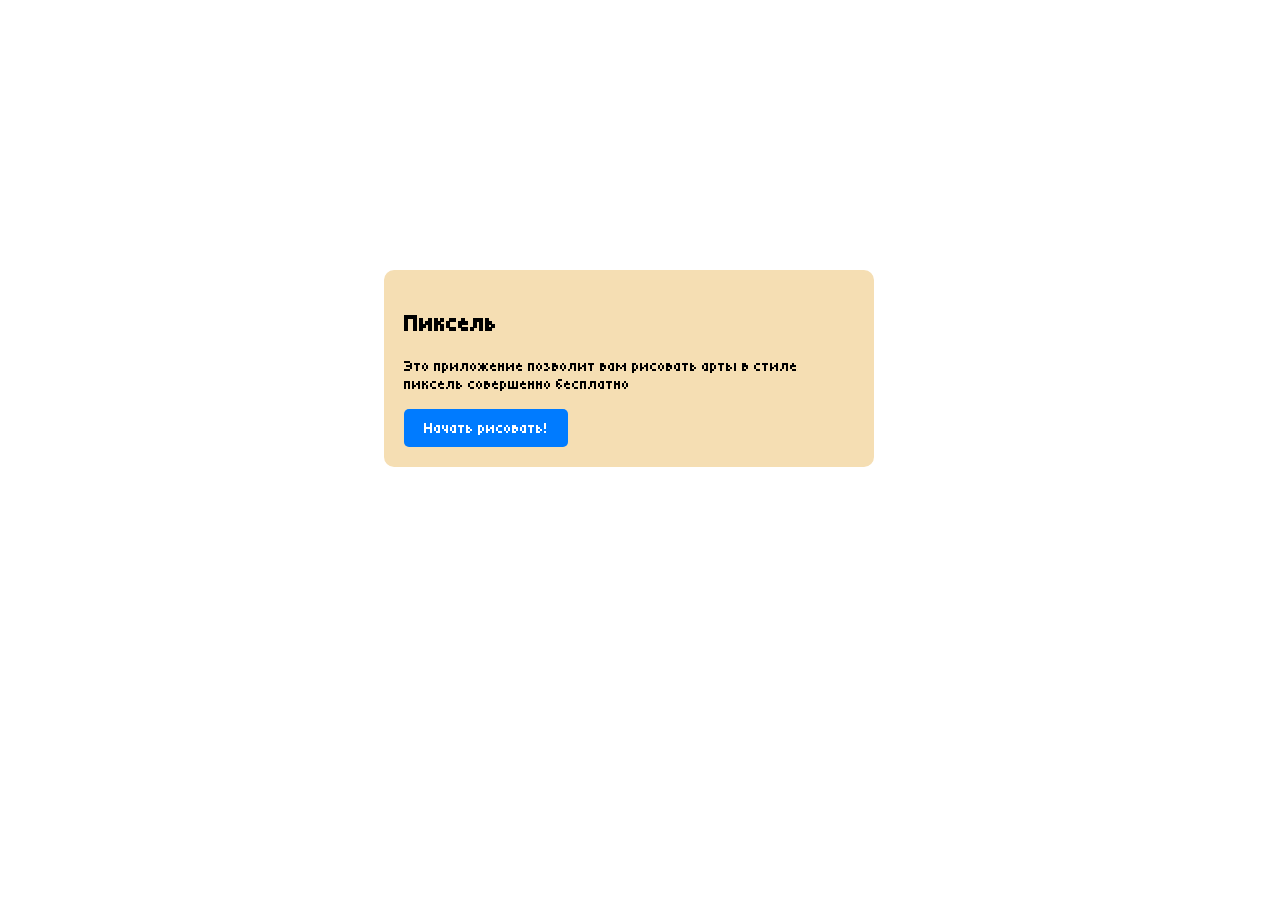
<file: index.html>
<!DOCTYPE html>
<html lang="en">
<head>
    <meta charset="UTF-8">
    <meta name="viewport" content="width=device-width, initial-scale=1.0">
    <title>Piksel</title>
  <link rel="stylesheet" href="style.css">
</head>
<body>
    <div class="D">
     <h2>Пиксель</h2>
     <p>Это приложение позволит вам рисовать арты в стиле пиксель совершенно бесплатно </p>
    <a href="editor.html" class="button">Начать рисовать!</a>
     </div>

</body>
</html>
</file>
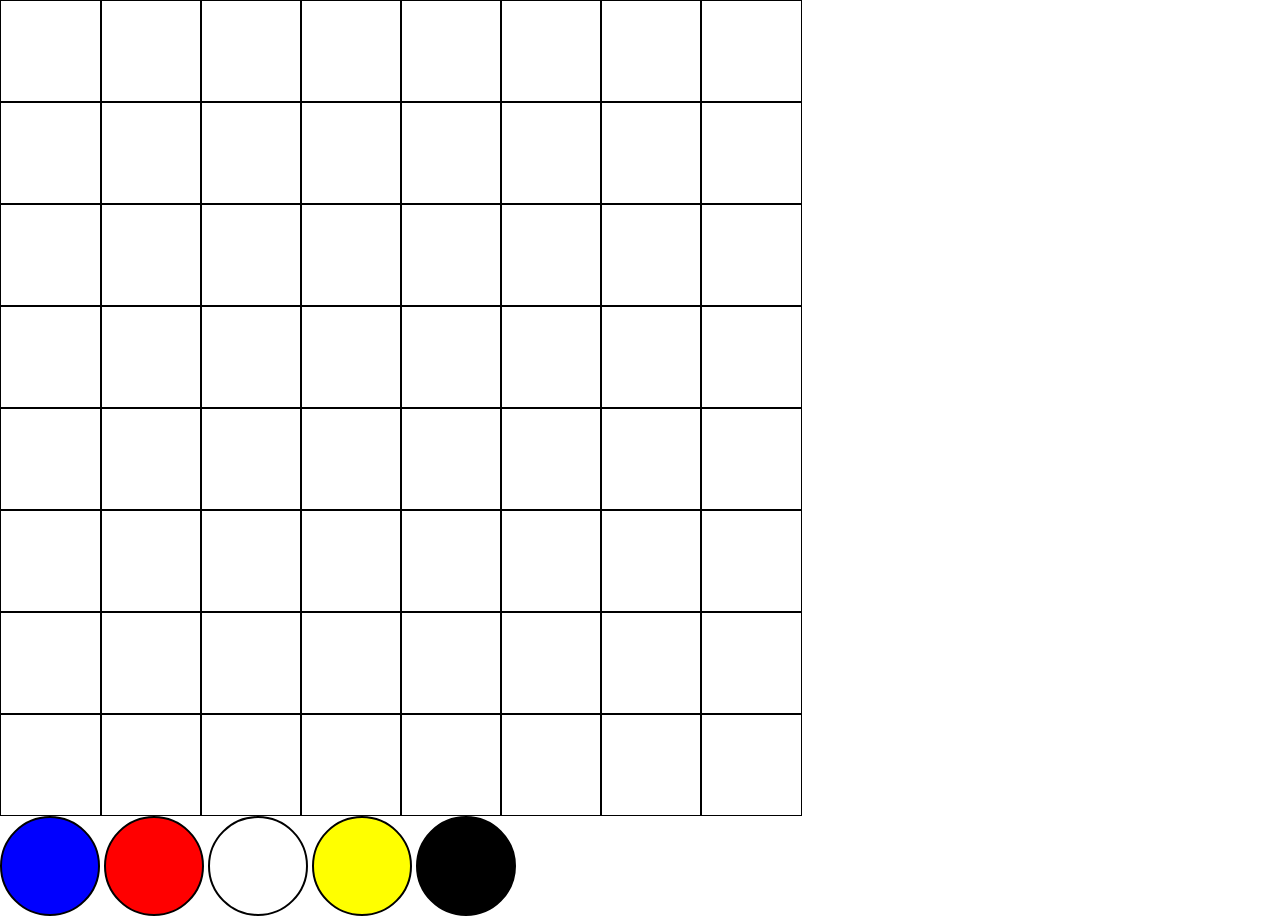
<file: editor.html>
<!DOCTYPE html>
<html lang="en">
<head>
    <meta charset="UTF-8">
    <meta name="viewport" content="width=device-width, initial-scale=1.0">
    <title>Pixel</title>
  <link rel="stylesheet" href="editor.css">
</head>
<body>
    <div class="container"></div>

    <button id="circleBtn"></button>
    <button id="curcleBtn"></button>
    <button id="corcleBtn"></button>
    <button id="carcleBtn"></button>
    <button id="cyrcleBtn"></button>
</button>


  <script src="main.js"></script>
</body>
</html>
</file>
<file: style.css>
/* Не забудь подключить нужные шрифты. Удачи в разработке! */
@import url('https://fonts.googleapis.com/css2?family=Tiny5&display=swap');
body {
    margin: 0;
    padding: 0;
    width: 100vw;
    height: 100vh;
    background-image: url(https://images.steamusercontent.com/ugc/1602673530406218260/70BEF6474AC51DE713533DE955425E3FF93DC5DC/?imw=268&imh=268&ima=fit&impolicy=Letterbox&imcolor=%23000000&letterbox=true);
    background-size:cover;
     font-family: "Tiny5", sans-serif;
}

.D {
  width: 450px;
  background-color: wheat;
  position: absolute;
  left: 30%;
  top: 30%;

  display: block;
  border-radius: 10px;
  padding: 20px;
}

  .button {
    text-decoration: none; /* убрать подчеркивание */
    display: inline-block;
    padding: 10px 20px;
    background-color: #007bff;
    color: white;
    border-radius: 5px;
   
   
}
</file>
<file: editor.css>
body {
    width: 100vw;
    height: 100vh;
    margin: 0;
    padding: 0;
}
.cell{
    width: 100px;
    height: 100px;
    border: 1px solid black;
}
.container{
    display: grid;
    grid-template-columns: repeat(8, 100px);
}
#circleBtn{
    width: 100px;
    height: 100px;
    background-color: blue;
    border: 2px solid black;
    border-radius: 50%; 
}
#curcleBtn{
    width: 100px;
    height: 100px;
    background-color: red;
    border: 2px solid black;
    border-radius: 50%; 
}
#corcleBtn{
    width: 100px;
    height: 100px;
    background-color: white;
    border: 2px solid black;
    border-radius: 50%; 
}
#carcleBtn{
    width: 100px;
    height: 100px;
    background-color: yellow;
    border: 2px solid black;
    border-radius: 50%; 
}
#cyrcleBtn{
    width: 100px;
    height: 100px;
    background-color: black;
    border: 2px solid black;
    border-radius: 50%; 
}
</file>
